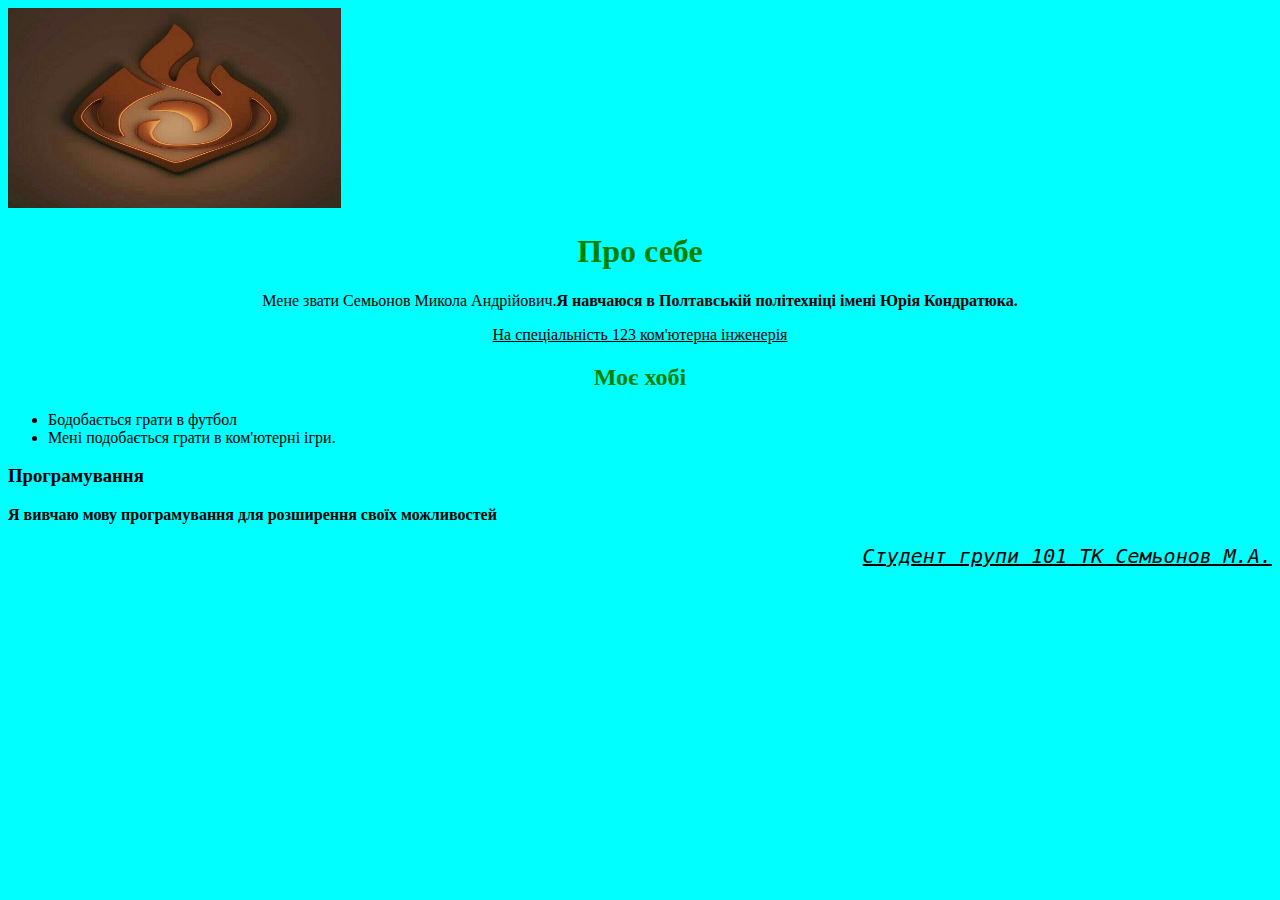
<file: 124/index.html>
<!DOCTYPE html>
<html lang="en">
    <link rel="stylesheet" href="style.css" />
    <img class="photo1" src="43.jpg" alt="1">
<head>
    <body>
    <h1>Про себе</h1>
  <p>  Мене звати Семьонов Микола Андрійович.<b>Я навчаюся в Полтавській політехніці імені Юрія Кондратюка.</b> </p>
   <p><u> На спеціальність 123 ком'ютерна інженерія</u></p>
   <h2>Моє хобі</h2>
   <ul>
     <li>Бодобається грати в футбол</li>
   <li>Мені подобається грати в ком'ютерні ігри.</li>
   </ul>
   <h3>Програмування</h3>
   <b>Я вивчаю мову програмування для розширення своїх можливостей</b>
   <pre class="pre3"> <u><i>Студент групи 101 ТК Семьонов М.А.</i></u>


</head>

    
    
</body>
</html>
</file>
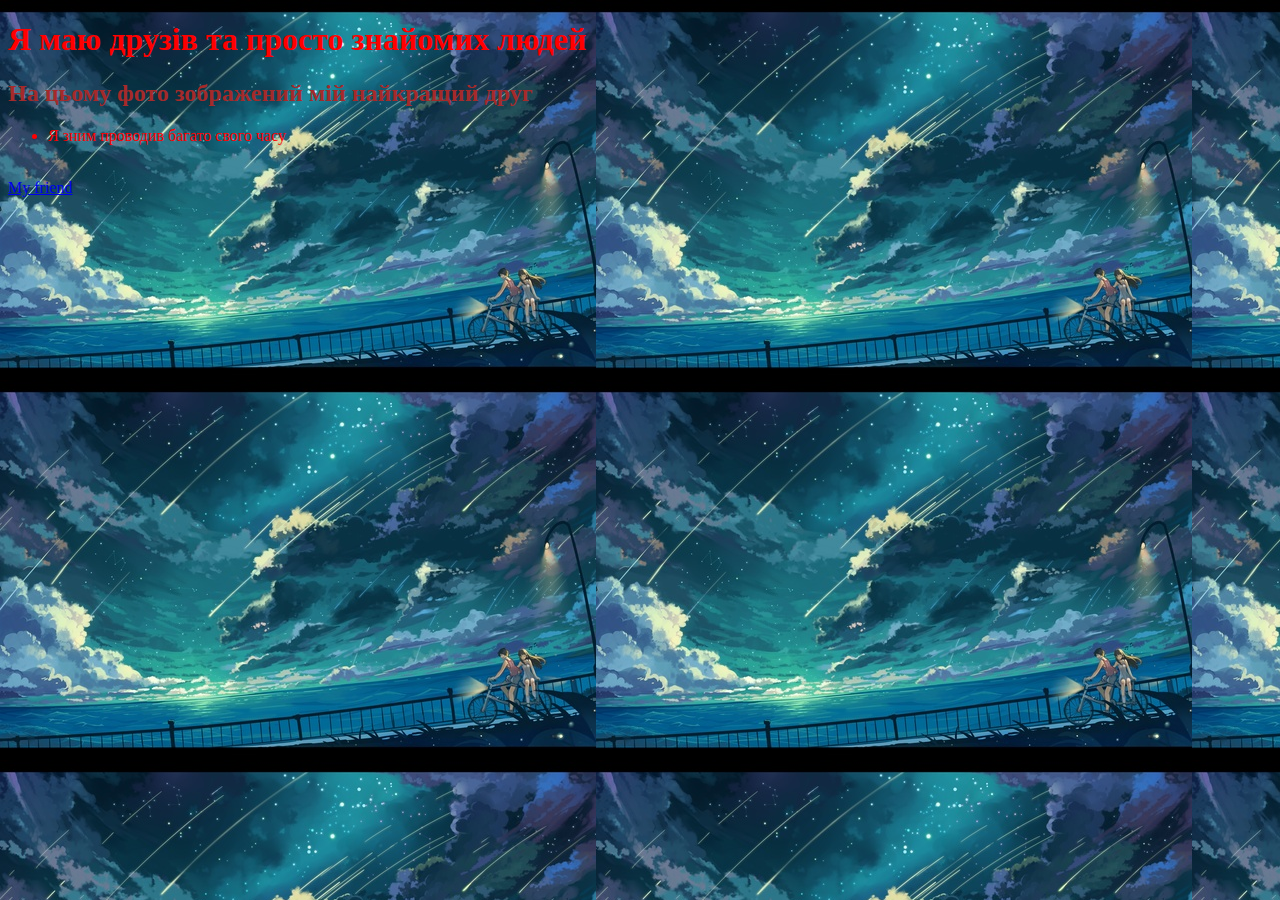
<file: 124/Mukola.2.html>
<!DOCTYPE html>
<html lang="en">
<head>
    <link rel="stylesheet" href="style2.css">
    <h1>Я маю друзів та просто знайомих людей</h1>
 

 <div class="div1"> <h2> На цьому фото зображений мій найкращий друг</h2>
 <ul>
    <li>Я зним проводив багато свого часу </li>

  </ul>
</div>
<br>
<a href="Спогади.html"> My friend</a>
    

    
</head>
<body>


    
</body>
</html>
</file>
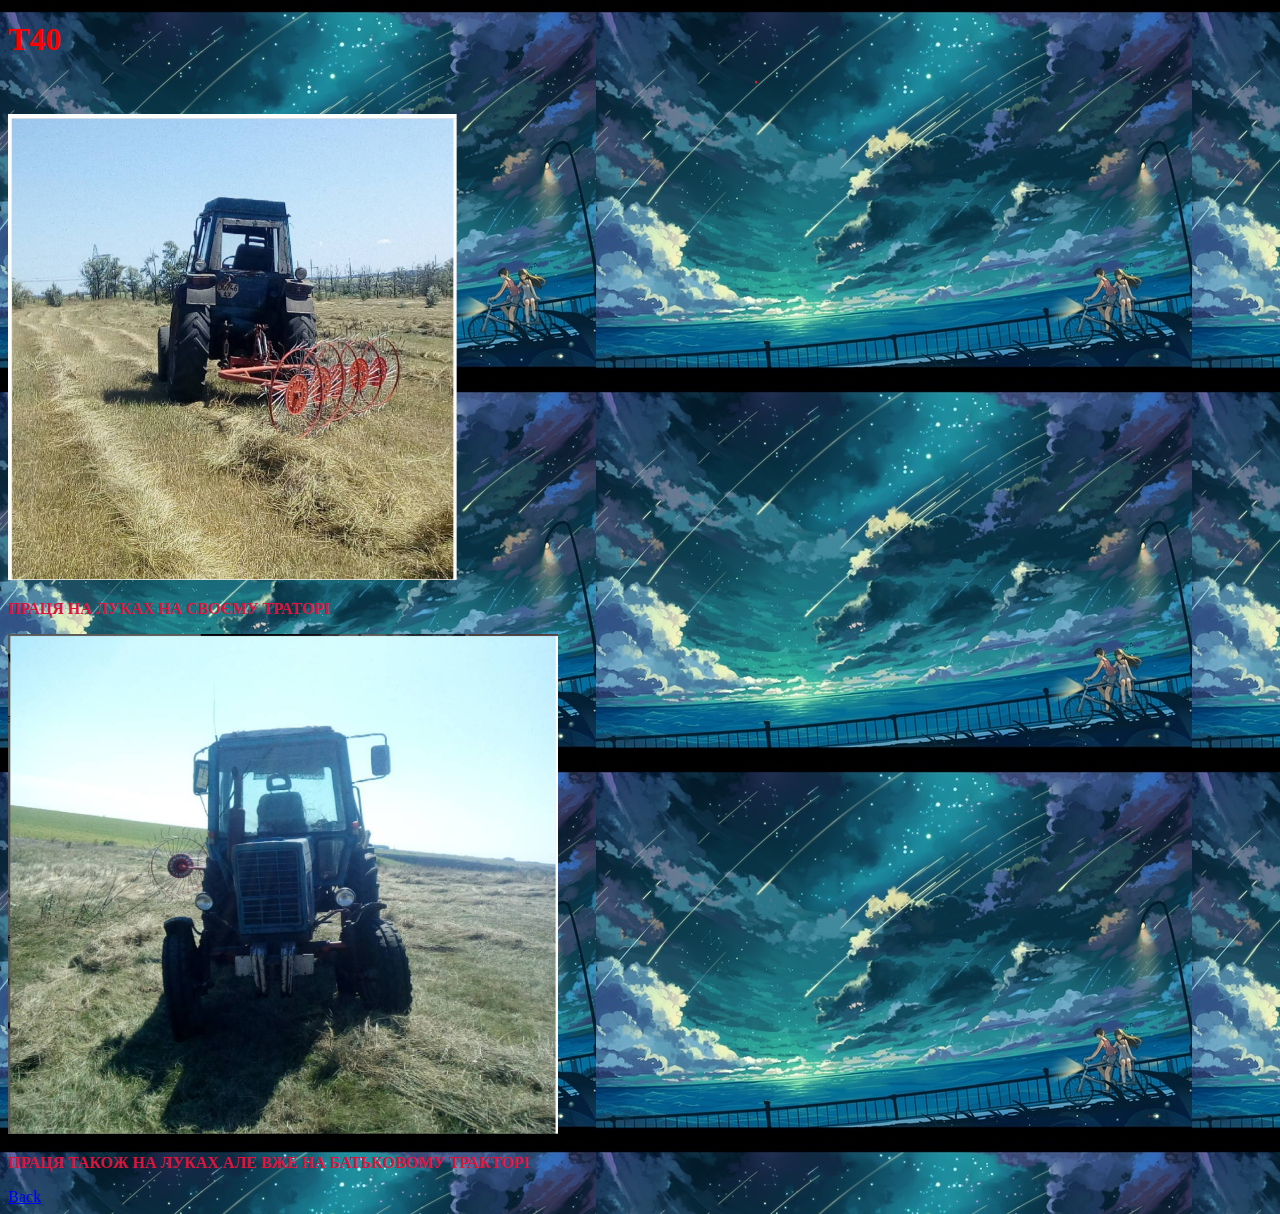
<file: 124/Спогади.html>
<!DOCTYPE html>
<html lang="en">
    <link rel="stylesheet" href="style2.css">
<head>
    <title>Photos</title>
    
</head>
<body>
  <h1>T40</h1>
  <div class="div1"><img class="photo1" src="2123.jpg" alt="1">

    <p><b>ПРАЦЯ НА ЛУКАХ НА СВОЄМУ ТРАТОРІ</b> </p>
  
    <div class="div1"><img class="photo2" src="qrq3raf.jpg" alt="1"> <br>
    
      <p><b>ПРАЦЯ ТАКОЖ НА ЛУКАХ АЛЕ ВЖЕ НА БАТЬКОВОМУ ТРАКТОРІ</b></p>
  
    <div class="div2">
      
    <a href="Mukola.2.html">Back</a><br>
  </div> 
</body>
</html>
</file>
<file: 124/style.css>
h1{
    color:green;
    text-align: center;

}
h2{
    color:green;
    text-align: center;
}
p{
    text-align: center;
}
body{
    background-color: aqua;
}
.pre3{
    text-align: right;
    font-size: 20px;
}
.photo1{
    width:250pt;
    height:150pt;
}
</file>
<file: 124/style2.css>
body{
    background-image:url("../124/32.jpg");
}
h1{
    color:red
}
h2{
    color:brown
}
li{
    color: red;
}
.photo1 {
    width: 750px;
    height: 500px;
    border-color: rgb(197, 66, 66);
   
  }
  .photo2{
    width: 550px;
    height: 500px;
    border-color: rgb(211, 63, 63);
  }
  p{
    color:brown  ;
  }
  p{
    color: crimson;
  }
</file>
